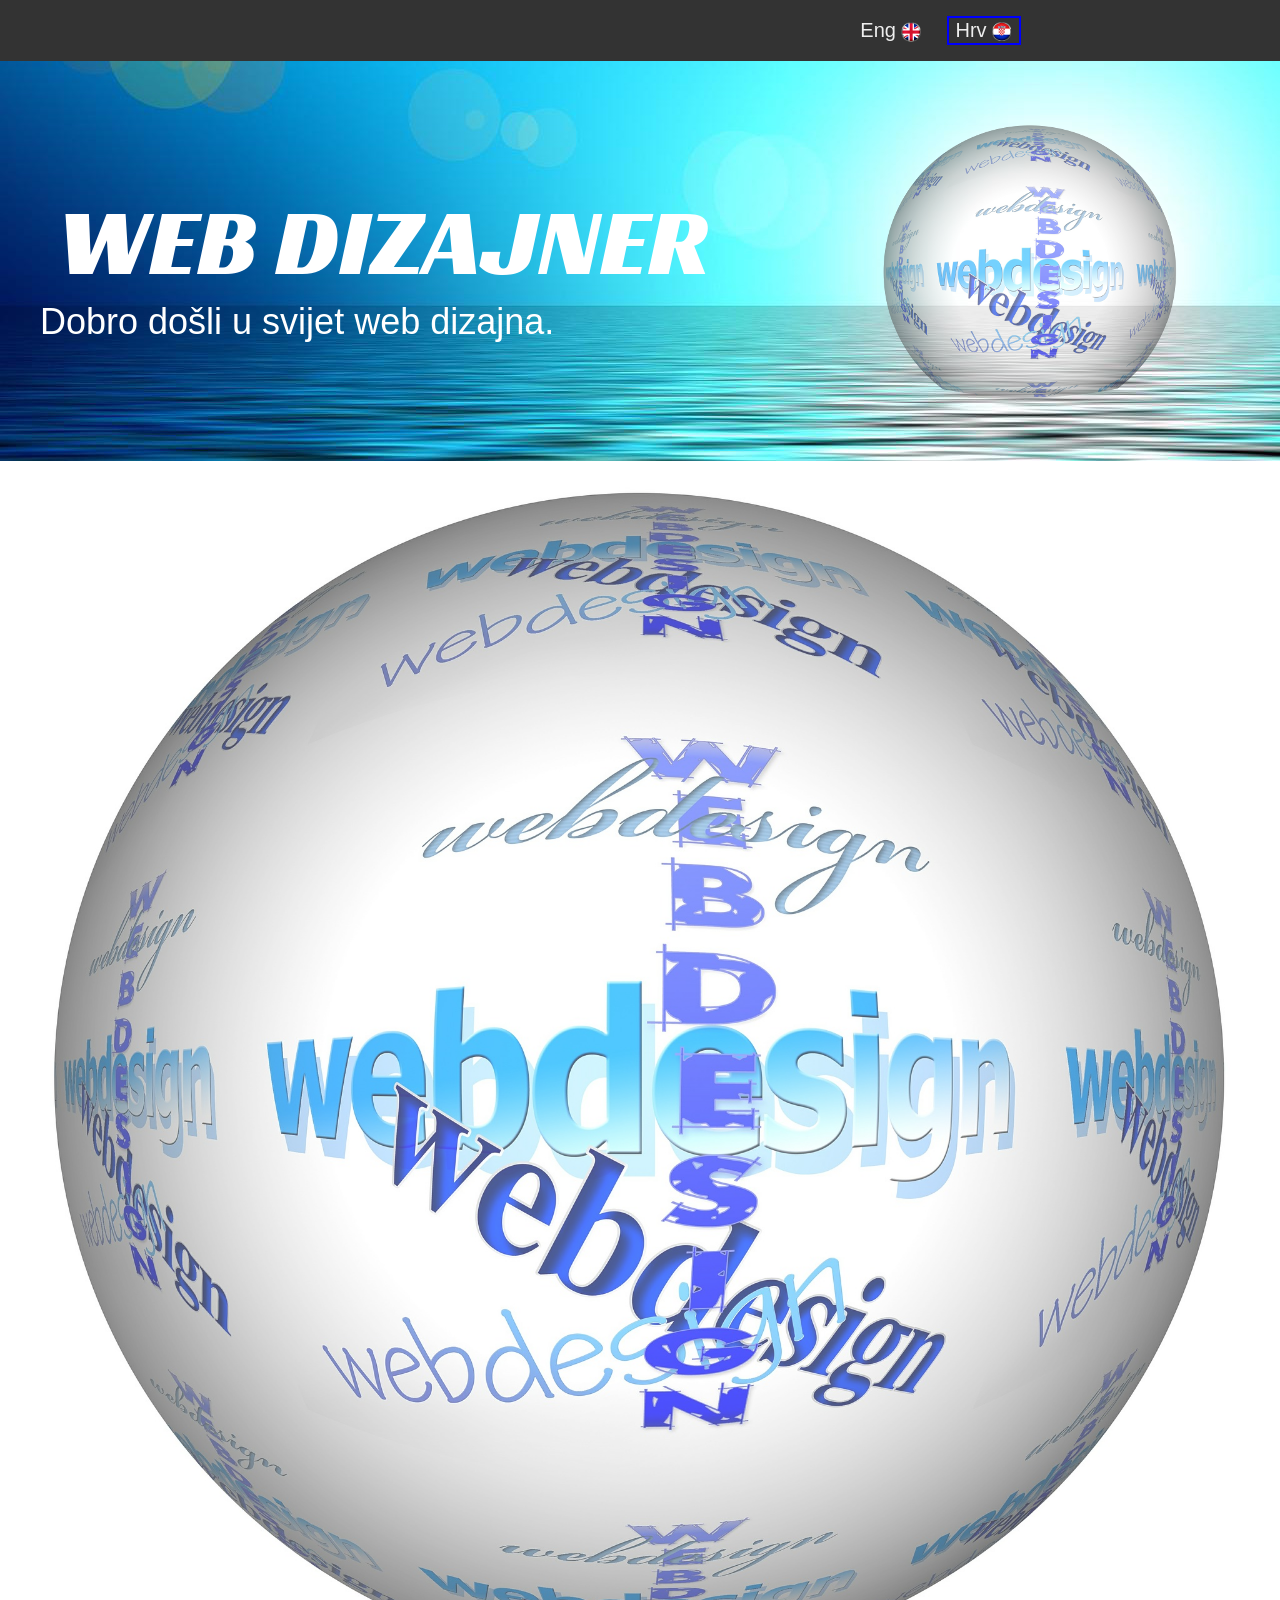
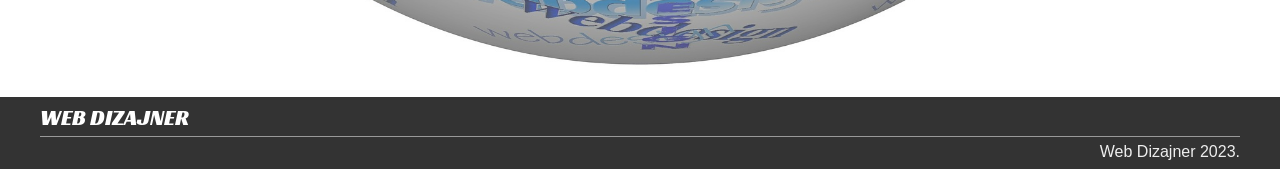
<file: index.html>
<!doctype html>
<html lang="hr">
	<head>
		<meta http-equiv="Content-Type" content="text/html; charset=utf-8">
		
		<meta name="viewport" content="width=device-width,initial-scale=1.0">
		<meta name="description" content="Jedan web dizajner.">
		<meta name="keywords" content="web, dizajner, dizajn, designer, design">
		<meta name="author" content="Web Dizajner">
		<title>Web dizajner</title>
		<link rel="icon" href="slike/otok.gif" type="image/gif">
		<link href="https://fonts.googleapis.com/css?family=Racing+Sans+One|Sedgwick+Ave&display=swap" rel="stylesheet">
		<link rel="stylesheet" href="style.css">
	</head>
	<body>
		<header id="page-header">
			<nav id="menu">			
				<div class="wrapper clearfix">
					<div class="col8-12-margin margin-right float-left">
						<div id="menu-ispravak">
							&nbsp;
						</div>
					<!-- div #menu-ispravak end -->
					</div>
					<!-- div .col8-12-margin end -->
					<div class="col4-12-margin margin-right float-left">

						<div id="jezik">
							<div id="s">
								<span>
									<a href="index-eng.html">
										Eng <img class="zastava" src="slike/zastava.png" alt="zastava">
									</a>
								</span>
								<span class="stranica">
									<a href="#">
										Hrv <img class="zastava" src="slike/zastava_h.png" alt="zastava">
									</a>
								</span>
							</div>
						</div>

					</div>
					<!-- div .col4-12-margin end -->
				</div>
				<!-- div .wrapper end -->
			</nav>
			<!-- nav #menu end -->
			<div id="banner">
				<div class="wrapper">
<!--					<a href="https://primjerjedan1.000webhostapp.com/web-dizajner/" target="_blank"><img src="./slike/lopta.png" alt="web dizajn"></a> -->

					<img class="mySlides" src="./slike/lopta.png" alt="web dizajn">
					<img class="mySlides" src="./slike/lopta-lj.png" alt="web dizajn">
					
					<a href="https://primjerjedan1.000webhostapp.com/web-dizajner/" target="_blank"><h1>&nbsp;WEB DIZAJNER</h1></a>
					<p>Dobro došli u svijet web dizajna.</p>
				</div>
				<!-- div .wrapper end -->
			</div>
			<!-- div #banner end -->
		</header>
		<!-- header #page-header end -->
		<main id="content">
			<div class="wrapper">
				<a href="https://primjerjedan1.000webhostapp.com/web-dizajner/" target="_blank">
					<img src="./slike/lopta-velika.jpg" alt="velika lopta">
				</a>
			</div>
		</main>
		<!-- main #content end -->
		<footer id="page-footer">
			<div class="wrapper">
				<a href="https://primjerjedan1.000webhostapp.com/web-dizajner/" target="_blank"><h1>WEB DIZAJNER</h1></a>
				<div id="copyright">
					<p>Web Dizajner 2023.</p>
				</div>
				<!-- div #copyright end -->
			</div>
			<!-- div .wrapper end -->
		</footer>
		<!-- footer #page-footer end -->
<script>
var myIndex = 0;
var myIndex1=1;
var picNo=0;
var i=0;
var j=1;
var k=0;
var l=1;
var rnd=0;
	 if ((Math.floor(Math.random() * 8) < 1)) {rnd=rnd+0;
	 } else if ((Math.floor(Math.random() * 8) < 2)) {rnd=rnd+1;
	 } else if ((Math.floor(Math.random() * 8) < 3)) {rnd=rnd+2;
	 } else if ((Math.floor(Math.random() * 8) < 4)) {rnd=rnd+3;
	 } else if ((Math.floor(Math.random() * 8) < 5)) {rnd=rnd+4;
	 } else if ((Math.floor(Math.random() * 8) < 6)) {rnd=rnd+5;
	 } else if ((Math.floor(Math.random() * 8) < 7)) {rnd=rnd+6;
	 } else {rnd=rnd+7;
	 }

carousel();

function carousel() {
  var x = document.getElementsByClassName("mySlides");

switch (picNo) {
  case 0:


     x[0].style.display = "block";
     //x[0].style.display = "none";
     x[1].style.display = "none";
//var i=0;
//do {
//  i++;
  if (!(myIndex > 1)) {
     x[0].style.opacity = myIndex;

  myIndex=i/100;
//setTimeout(carousel, 20); // Change image every 2/100 seconds
  //document.getElementById("demo1").innerHTML = i+ "Nakon " + i + "-og prolaza myIndex = " +myIndex;

 } else if(!(myIndex1 < 0)){
     x[0].style.opacity =(myIndex1);
  myIndex1=(100-j)/100;
j++;
  //document.getElementById("demo2").innerHTML = i+ "Nakon " + (j-1) + "-og prolaza myIndex1 = " +myIndex1;
 }
 else {myIndex = 0;
myIndex1 = 1;
picNo = 1;

  //document.getElementById("demoerr").innerHTML = i+ "Nakon jednog prolaza potrebnog za else myIndex1 = " +myIndex1+ ", a myIndex = " + myIndex;
}
    break;

	  case 1:

     x[0].style.display = "none";



	 if (rnd < 1) {x[1].setAttribute("src", "./slike/lopta.png");
	 } else if (rnd < 2) {
	 x[1].setAttribute("src", "./slike/lopta-r.png");
	 } else if (rnd < 3) {
	 x[1].setAttribute("src", "./slike/lopta-g.png");
	 } else if (rnd < 4) {
	 x[1].setAttribute("src", "./slike/lopta-b.png");
	 } else if (rnd < 5) {
	 x[1].setAttribute("src", "./slike/lopta-m.png");
	 } else if (rnd < 6) {
	 x[1].setAttribute("src", "./slike/lopta-c.png");
	 } else if (rnd < 7) {
	 x[1].setAttribute("src", "./slike/lopta-y.png");
	 } else {
	 x[1].setAttribute("src", "./slike/lopta-lj.png");
	 }
	 
     x[1].style.display = "block";
//var i=0;
//do {
//  i++;
  if (!(myIndex > 1)) {
     x[1].style.opacity = myIndex;
  k++;
  myIndex=k/100;

  //setTimeout(carousel, 20); // Change image every 2/100 seconds
  //document.getElementById("demo3").innerHTML = i+ "Nakon " + k + "-og prolaza myIndex = " +myIndex;
 } else if(!(myIndex1 < 0)){
     x[1].style.opacity =(myIndex1);
  myIndex1=(100-l)/100;
  l++;
   //document.getElementById("demo4").innerHTML = i+ "Nakon " + (j-1) + "-og prolaza myIndex1 = " +myIndex1;
}
 else {myIndex = 0;
myIndex1 = 1;
picNo = 0;
  //document.getElementById("demoerr1").innerHTML =i+  "Nakon jednog prolaza potrebnog za else myIndex1 = " +myIndex1+ ", a myIndex = " + myIndex;
}
    break;

	
}

i++;

if (!(i>406)) {setTimeout(carousel, 20);  }
//setTimeout(carousel, 20); // Change image every 2/100 seconds
//}
//while (i<201);
}

</script>


	</body>
</html>
</file>
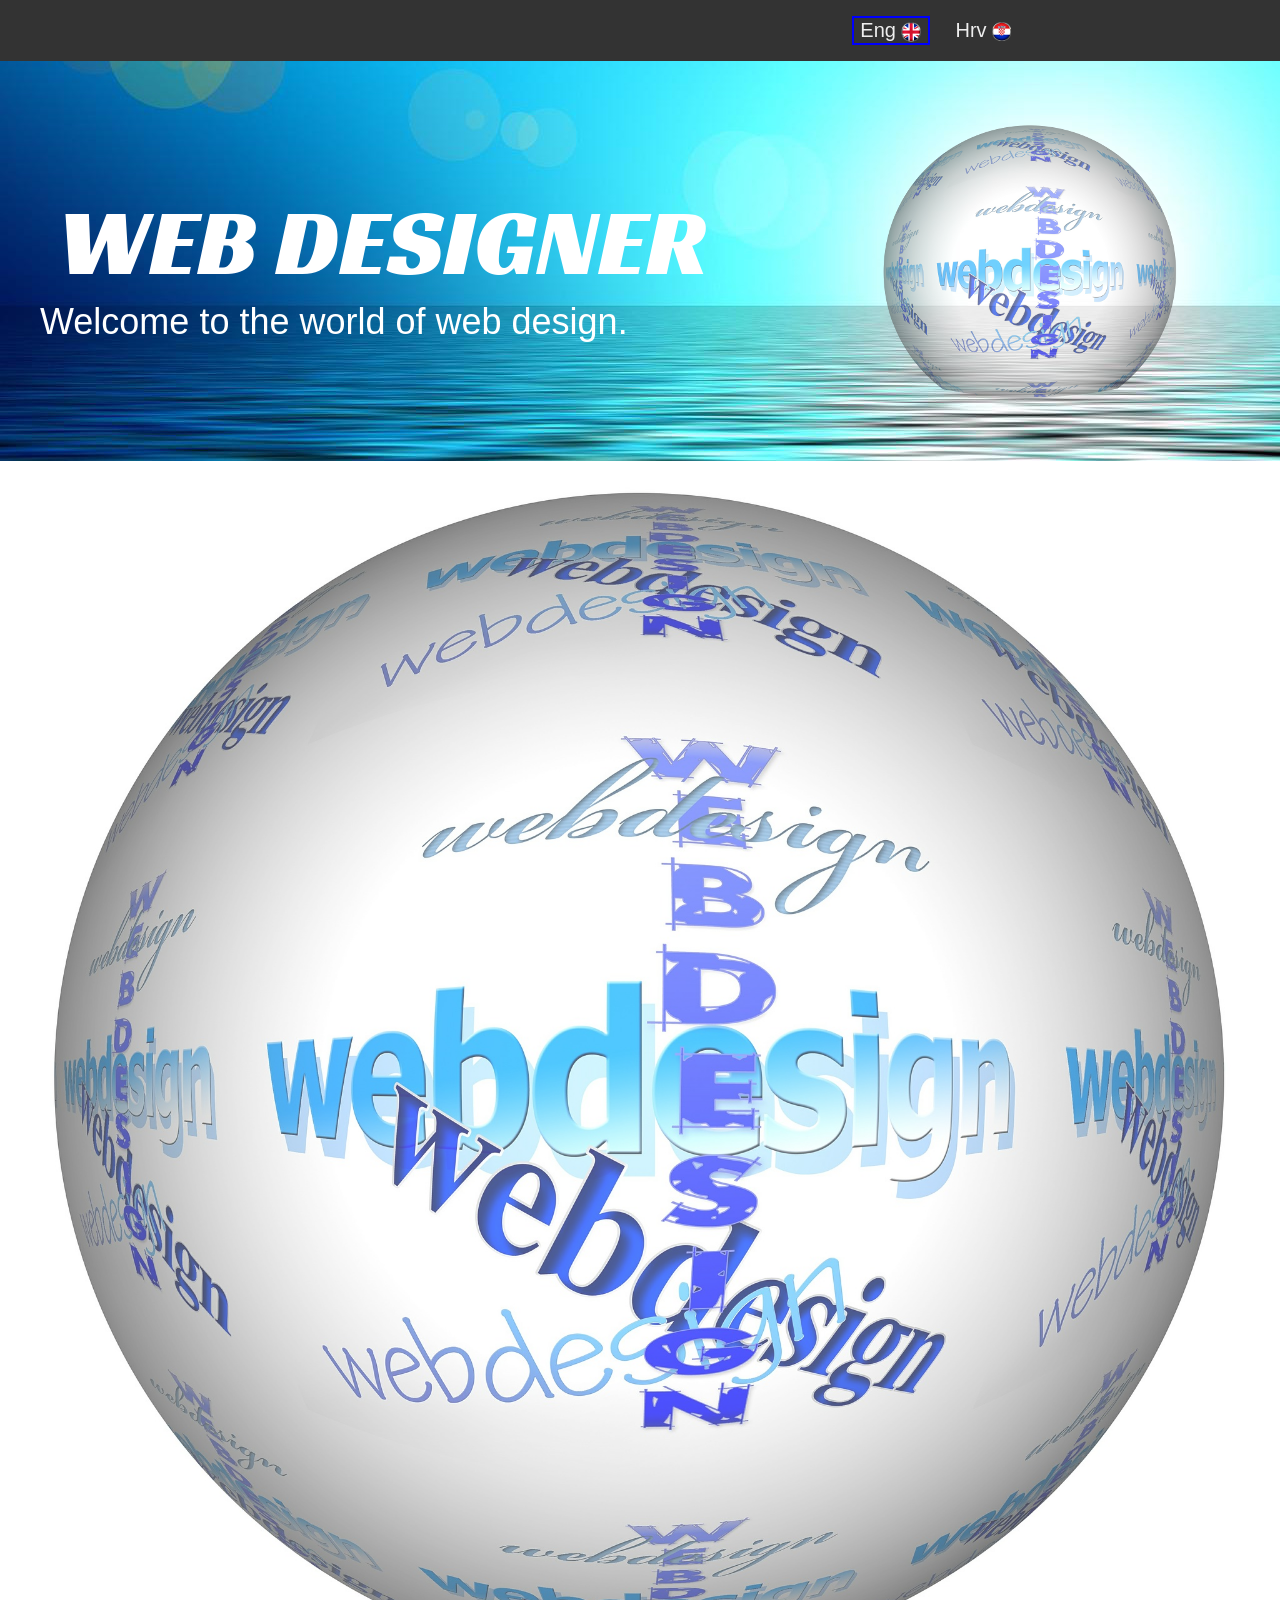
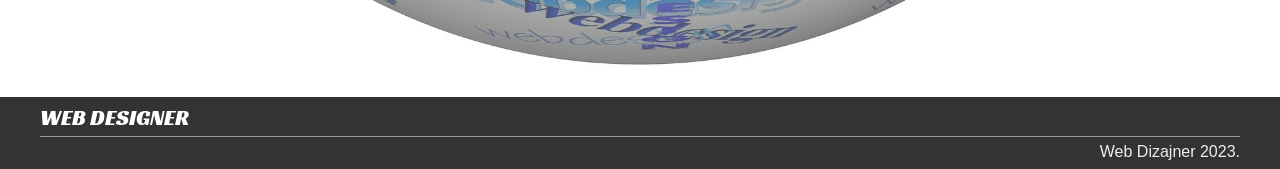
<file: index-eng.html>
<!doctype html>
<html lang="en">
	<head>
		<meta http-equiv="Content-Type" content="text/html; charset=utf-8">
		
		<meta name="viewport" content="width=device-width,initial-scale=1.0">
		<meta name="description" content="Jedan web dizajner.">
		<meta name="keywords" content="web, dizajner, dizajn, designer, design">
		<meta name="author" content="Web Dizajner">
		<title>Web dizajner</title>
		<link rel="icon" href="slike/otok.gif" type="image/gif">
		<link href="https://fonts.googleapis.com/css?family=Racing+Sans+One|Sedgwick+Ave&display=swap" rel="stylesheet">
		<link rel="stylesheet" href="style.css">
	</head>
	<body>
		<header id="page-header">
			<nav id="menu">			
				<div class="wrapper clearfix">
					<div class="col8-12-margin margin-right float-left">
						<div id="menu-ispravak">
							&nbsp;
						</div>
					<!-- div #menu-ispravak end -->
					</div>
					<!-- div .col8-12-margin end -->
					<div class="col4-12-margin margin-right float-left">

						<div id="jezik">
							<div id="s">
								<span class="stranica">
									<a href="#">
										Eng <img class="zastava" src="slike/zastava.png" alt="zastava">
									</a>
								</span>
								<span>
									<a href="index.html">
										Hrv <img class="zastava" src="slike/zastava_h.png" alt="zastava">
									</a>
								</span>
							</div>
						</div>

					</div>
					<!-- div .col4-12-margin end -->
				</div>
				<!-- div .wrapper end -->
			</nav>
			<!-- nav #menu end -->
			<div id="banner">
				<div class="wrapper">
					<!-- <a href="https://primjerjedan1.000webhostapp.com/web-dizajner/eng-index.html" target="_blank"><img src="./slike/lopta.png" alt="web dizajn"></a> -->

					<img class="mySlides" src="./slike/lopta.png" alt="web dizajn">
					<img class="mySlides" src="./slike/lopta-lj.png" alt="web dizajn">

					<a href="https://primjerjedan1.000webhostapp.com/web-dizajner/eng-index.html" target="_blank"><h1>&nbsp;WEB DESIGNER</h1></a>
					<p>Welcome to the world of web design.</p>
				</div>
				<!-- div .wrapper end -->
			</div>
			<!-- div #banner end -->
		</header>
		<!-- header #page-header end -->
		<main id="content">
			<div class="wrapper">
				<a href="https://primjerjedan1.000webhostapp.com/web-dizajner/" target="_blank">
					<img src="./slike/lopta-velika.jpg" alt="velika lopta">
				</a>
			</div>
		</main>
		<!-- main #content end -->
		<footer id="page-footer">
			<div class="wrapper">
				<a href="https://primjerjedan1.000webhostapp.com/web-dizajner/eng-index.html" target="_blank"><h1>WEB DESIGNER</h1></a>
				<div id="copyright">
					<p>Web Dizajner 2023.</p>
				</div>
				<!-- div #copyright end -->
			</div>
			<!-- div .wrapper end -->
		</footer>
		<!-- footer #page-footer end -->
<script>
var myIndex = 0;
var myIndex1=1;
var picNo=0;
var i=0;
var j=1;
var k=0;
var l=1;
var rnd=0;
	 if ((Math.floor(Math.random() * 8) < 1)) {rnd=rnd+0;
	 } else if ((Math.floor(Math.random() * 8) < 2)) {rnd=rnd+1;
	 } else if ((Math.floor(Math.random() * 8) < 3)) {rnd=rnd+2;
	 } else if ((Math.floor(Math.random() * 8) < 4)) {rnd=rnd+3;
	 } else if ((Math.floor(Math.random() * 8) < 5)) {rnd=rnd+4;
	 } else if ((Math.floor(Math.random() * 8) < 6)) {rnd=rnd+5;
	 } else if ((Math.floor(Math.random() * 8) < 7)) {rnd=rnd+6;
	 } else {rnd=rnd+7;
	 }

carousel();

function carousel() {
  var x = document.getElementsByClassName("mySlides");

switch (picNo) {
  case 0:


     x[0].style.display = "block";
     //x[0].style.display = "none";
     x[1].style.display = "none";
//var i=0;
//do {
//  i++;
  if (!(myIndex > 1)) {
     x[0].style.opacity = myIndex;

  myIndex=i/100;
//setTimeout(carousel, 20); // Change image every 2/100 seconds
  //document.getElementById("demo1").innerHTML = i+ "Nakon " + i + "-og prolaza myIndex = " +myIndex;

 } else if(!(myIndex1 < 0)){
     x[0].style.opacity =(myIndex1);
  myIndex1=(100-j)/100;
j++;
  //document.getElementById("demo2").innerHTML = i+ "Nakon " + (j-1) + "-og prolaza myIndex1 = " +myIndex1;
 }
 else {myIndex = 0;
myIndex1 = 1;
picNo = 1;

  //document.getElementById("demoerr").innerHTML = i+ "Nakon jednog prolaza potrebnog za else myIndex1 = " +myIndex1+ ", a myIndex = " + myIndex;
}
    break;

	  case 1:

     x[0].style.display = "none";



	 if (rnd < 1) {x[1].setAttribute("src", "./slike/lopta.png");
	 } else if (rnd < 2) {
	 x[1].setAttribute("src", "./slike/lopta-r.png");
	 } else if (rnd < 3) {
	 x[1].setAttribute("src", "./slike/lopta-g.png");
	 } else if (rnd < 4) {
	 x[1].setAttribute("src", "./slike/lopta-b.png");
	 } else if (rnd < 5) {
	 x[1].setAttribute("src", "./slike/lopta-m.png");
	 } else if (rnd < 6) {
	 x[1].setAttribute("src", "./slike/lopta-c.png");
	 } else if (rnd < 7) {
	 x[1].setAttribute("src", "./slike/lopta-y.png");
	 } else {
	 x[1].setAttribute("src", "./slike/lopta-lj.png");
	 }
	 
     x[1].style.display = "block";
//var i=0;
//do {
//  i++;
  if (!(myIndex > 1)) {
     x[1].style.opacity = myIndex;
  k++;
  myIndex=k/100;

  //setTimeout(carousel, 20); // Change image every 2/100 seconds
  //document.getElementById("demo3").innerHTML = i+ "Nakon " + k + "-og prolaza myIndex = " +myIndex;
 } else if(!(myIndex1 < 0)){
     x[1].style.opacity =(myIndex1);
  myIndex1=(100-l)/100;
  l++;
   //document.getElementById("demo4").innerHTML = i+ "Nakon " + (j-1) + "-og prolaza myIndex1 = " +myIndex1;
}
 else {myIndex = 0;
myIndex1 = 1;
picNo = 0;
  //document.getElementById("demoerr1").innerHTML =i+  "Nakon jednog prolaza potrebnog za else myIndex1 = " +myIndex1+ ", a myIndex = " + myIndex;
}
    break;

	
}

i++;

if (!(i>406)) {setTimeout(carousel, 20);  }
//setTimeout(carousel, 20); // Change image every 2/100 seconds
//}
//while (i<201);
}

</script>


	</body>
</html>
</file>
<file: style.css>
/* Web dizajner CSS */

/* reset *********************************************************** */
*{box-sizing:border-box;
margin:0;}

/* osnovno uređivanje HTML elemenata ********************************  */
body{background-color:#FFF/*rgb(11,178,233)*/;
font-family:'Trebuchet MS',sans-serif;
font-size:16px;
color:#333;}
a{text-decoration:none;}
h1{font-family: 'Racing Sans One', cursive;
font-weight:lighter;}
img{max-width:50%;
height:auto;}
h1{margin-bottom:1em;}
/* poništavanje donje margine tamo  gdje nije potrebna */
 #banner h1,#banner p{margin-bottom:0;}

/* layout ************************************************************** */
#menu,#page-footer{padding:1em;}
#menu,#page-footer{background-color:#333;
color:#EEE;}

.wrapper{width:100%;
max-width:1200px;
margin:1em auto;}
.clearfix:after{content:" ";
display:block;
clear:both;}

.float-left{float:left;}
.margin-right{margin-right:2%;}
.margin-right:last-child{margin-right:0;}

.col4-12-margin{width:32%;}
.col8-12-margin{width:65.66%;}


/* HEADER ********************************************************************* */

/* Navigacija ************************************************** */
#menu .wrapper {margin:0 auto;
/* border:2px dashed red;   */
}

/* Izbornik ************************************ */

#jezik span{
display:inline-block;
/* Bilo je inline, a promijenio sam jer inline-block daje ljepši izgled izbornika. */
padding-top:1px;
padding-bottom:1px;
padding-left:0.4em;
padding-right:0.4em;
border:2px solid #333;
margin-right:0.8em;}

#jezik a{font-size:20px;
color:#EEE;}
#jezik a:visited{color:#EEE;}
#jezik a:hover{color:#F93;}
#jezik img:hover{opacity:0.7;}

#menu .stranica{
padding-top:1px;
padding-bottom:1px;
padding-left:0.4em;
padding-right:0.4em;
border:2px solid #00F;
margin-right:0.8em;
}

/* Jezici *********************************** */
.zastava{vertical-align:middle;}
#s{width:80%;
margin-right:10px;
display: inline-block;}

/* Banner ***************************************************** */
#banner{height:400px;
color:#FFF;
display:flex;
background:url(slike/web-dizajn.jpg) no-repeat center center/cover;}
#banner .wrapper{margin:auto;/* centriranje u FF, Opera, Chrome, Safari */
align-self:center; /* centriranje u IE */}
#banner h1{font-size:96px;display:inline;}
/* #banner p{font-size:36px;
font-family: 'Sedgwick Ave', cursive;}  */

#banner a{color:#FFF;}
#banner a:visited{color:#FFF;}
#banner a:hover{color:#FFF;}
#banner h1:hover{opacity:.5;}

#banner .wrapper{position:relative;
/*border:2px dashed red;*/
}
#banner .wrapper img{position:absolute;
top:-59px;
left:70%;
}
/*#banner img{opacity:.7;}
#banner img:hover{opacity:0.4;}*/

#banner p{font-size:36px;
font-family: Tahoma, Geneva, sans-serif;}

/* MAIN ********************************************************************* */
#content img{max-width:100%;
height:auto;}
#content img{opacity:.7;}
#content img:hover{opacity:0.4;}


/* FOOTER ********************************************************************* */
#page-footer .wrapper h1{font-size:22px;
margin:.25em 0;}

/*#page-footer .wrapper{border:2px dashed red;} */
#page-footer .wrapper{
margin-top:0;
padding-top:0;
margin-bottom:0;
padding-bottom:0;}
#page-footer{
padding-top:1px;}
#page-footer{
padding-bottom:1px;}

#page-footer a{color:#FFF;}
#page-footer a:visited{color:#FFF;}
#page-footer a:hover{color:#FFF;}
#page-footer h1:hover{opacity:.5;}

#copyright{border-top:1px solid #999;
/*padding:1em 0;*/}
#copyright p{
margin:.4em 0;}
#copyright{text-align:right;}



/*  Media Queries ****************** **************   media queries*/


/* mali desktop monitori manji od 1200px (tableti u landscape orijentaciji)  */
/* u banneru smo morali smanjiti wrapper da se ne bi prislonio uz rub */
@media (max-width:1199px){

#banner .wrapper{width:90%;}

img{max-width:40%;
height:auto;}

}


/* PRVO  */
/*svi mobilni uređaji(tableti smarfoni ...) manji od 1024 px širine*/
@media (max-width:1023px) {

img{max-width:30%;
height:auto;}

.col4-12-margin,.col8-12-margin{width:100%;}
.float-left{float:none;}
.margin-right{margin-right:0;}

#menu-ispravak{display:none;}
#s{width:100%;
margin-right:0;
padding-right:20%;}

/* dio ispod nije pročitan u photoshopu - "pretpostavljen" je a kopiran je iz dijela ispod i nakon toga su promijenjene veličine*/
/* 320 px najmanja visina u horizontalnoj orijentaciji - iphone 5 */
/* provjeravamo kako izgleda na malim mobilnim uređajima u horizontalnoj orijentaciji  */
#banner{height:320px;}
#banner h1{font-size:64px;}
#banner p{font-size:32px;}

/*#page-footer a, #menu a{padding:2.5em 0;
margin-bottom:0.5em;}*/
#page-footer a, #menu a{display:inline-block;}


/* MOBILE MENU */
#jezik{text-align:right;
/*display:none;*/}

}


@media (max-width:700px) {

#banner .wrapper img{
top:-10px;
/*left:77%;*/
}
#banner{height:250px;}
#banner h1{font-size:48px;}
#banner p{font-size:24px;}

}


@media (max-width:550px) {

#banner .wrapper img{
/*top:-10px;*/
left:80%;
}

}


/*  mali mob uređeji  (smarphone, mobiteli u vertikalnoj orijentaciji) vertikalna orijentacija */
@media (max-width:479px) {

/*img{max-width:20%;
height:auto;}*/
#banner .wrapper img{
/*top:-10px;*/
left:70%;
}

#banner{height:180px;}
#banner h1{font-size:32px;}
#banner p{font-size:16px;}
}
</file>
